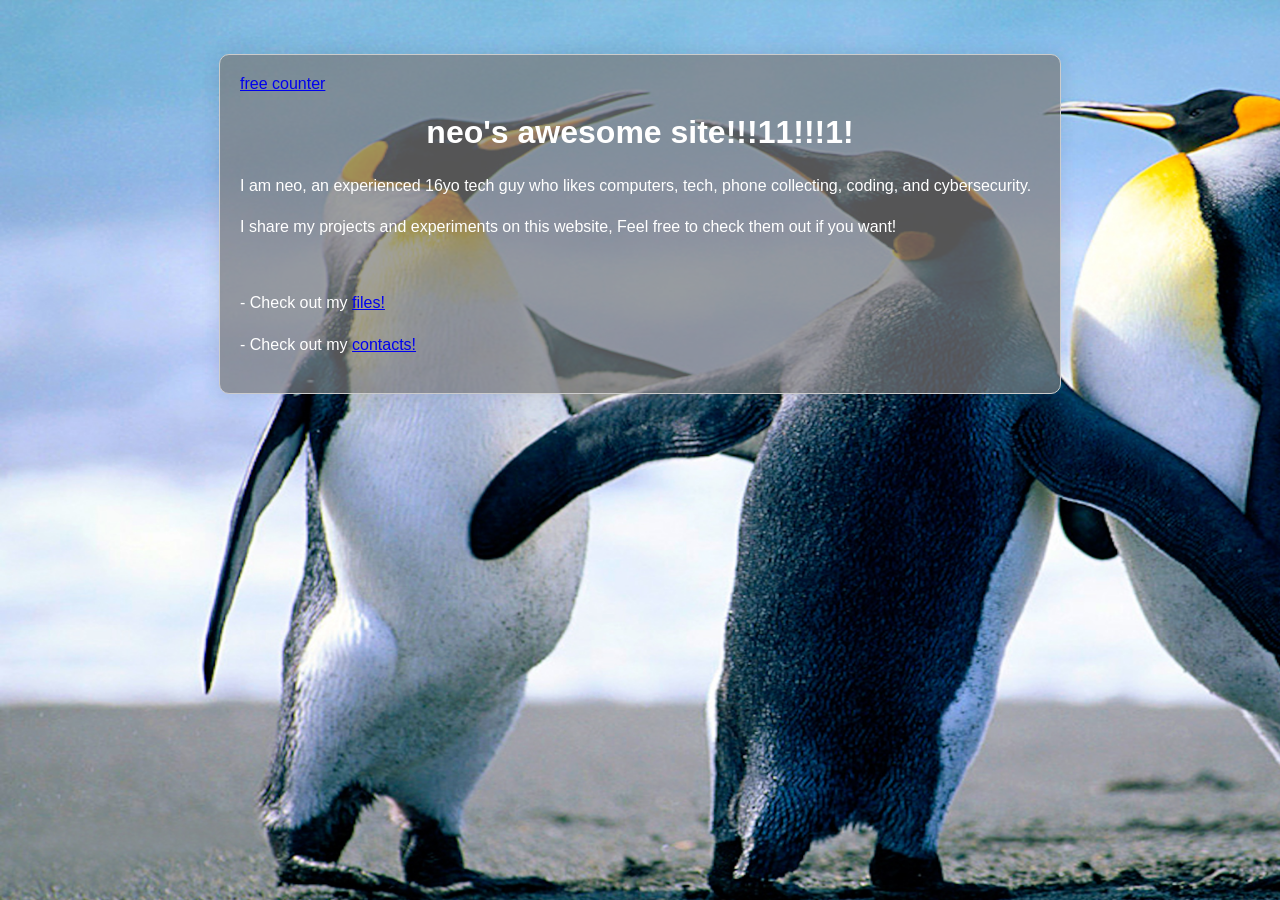
<file: index.html>
<!DOCTYPE html>
<html lang="en">
<head>
    <meta charset="UTF-8">
    <head>
    <meta property="og:title" content="neo's site">
    <meta property="og:description" content="Neo's site, Have a great time exploring!">
    <meta property="og:url" content="https://neocorporations.com">
    <meta property="og:type" content="website">
    <meta property="og:site_name" content="Neo Corporations">
    <meta name="twitter:title" content="Neo Corporations">
    <meta name="twitter:description" content="neo's site">
    <link rel="icon" type="image/png" href="data/img/icon.png">
    <meta name="viewport" content="width=device-width, initial-scale=1.0">
    <title>neo's site</title>
    <link rel="stylesheet" href="data/home.css">
</head>
<body>
    <br>
    <br>
    <br>
    <div class="container">
	<a href='http://www.freevisitorcounters.com'>free counter</a> <script type='text/javascript' src='https://www.freevisitorcounters.com/auth.php?id=8a9cbb1a20f11941e2f72d46204e174ec081fb9d'></script>
	<script type="text/javascript" src="https://www.freevisitorcounters.com/en/home/counter/1544477/t/5"></script>
        <h1>neo's awesome site!!!11!!!1!</h1>
        <p>I am neo, an experienced 16yo tech guy who likes computers, tech, phone collecting, coding, and cybersecurity.</p>
	<p>I share my projects and experiments on this website, Feel free to check them out if you want!</p>
	<br>
	<p>- Check out my <a href="files" style="text-decoration: underline;">files!</a></p>
	<p>- Check out my <a href="socials" style="text-decoration: underline;">contacts!</a></p>
    </div>
    <script>

    	const imagedata = [
        	'1.jpg',
        	'2.jpg',
		'3.jpg',
		'4.jpg',
		'5.jpg',
		'6.jpg',
		'7.jpg',
		'8.jpg',
		'9.jpg',
		'10.jpg',
		'11.jpg',
		'12.jpg',
		'13.jpg',
		'14.jpg',
		'15.jpg',
		'16.jpg',
		'17.jpg',
		'18.jpg',
		'19.jpg',
		'20.jpg',
		'21.jpg',
		'22.jpg',
		'23.jpg',
		'24.jpg',
		'25.jpg',
		'26.jpg',
		'27.jpg',
		'28.jpg',
		'29.jpg',
		'30.jpg',
		'31.jpg',
		'32.jpg',
		'33.jpg',
		'34.jpg',
		'35.jpg',
		'36.jpg',
		'37.jpg',
		'38.jpg',
		'39.jpg',
		'40.jpg',
		'41.jpg',
		'42.jpg',
		'43.jpg'
    	];

    	const randomizershit = imagedata[Math.floor(Math.random() * imagedata.length)];
    
    	document.body.style.backgroundImage = `url('data/img/${randomizershit}')`;
    </script>
</body>
</html>
</file>
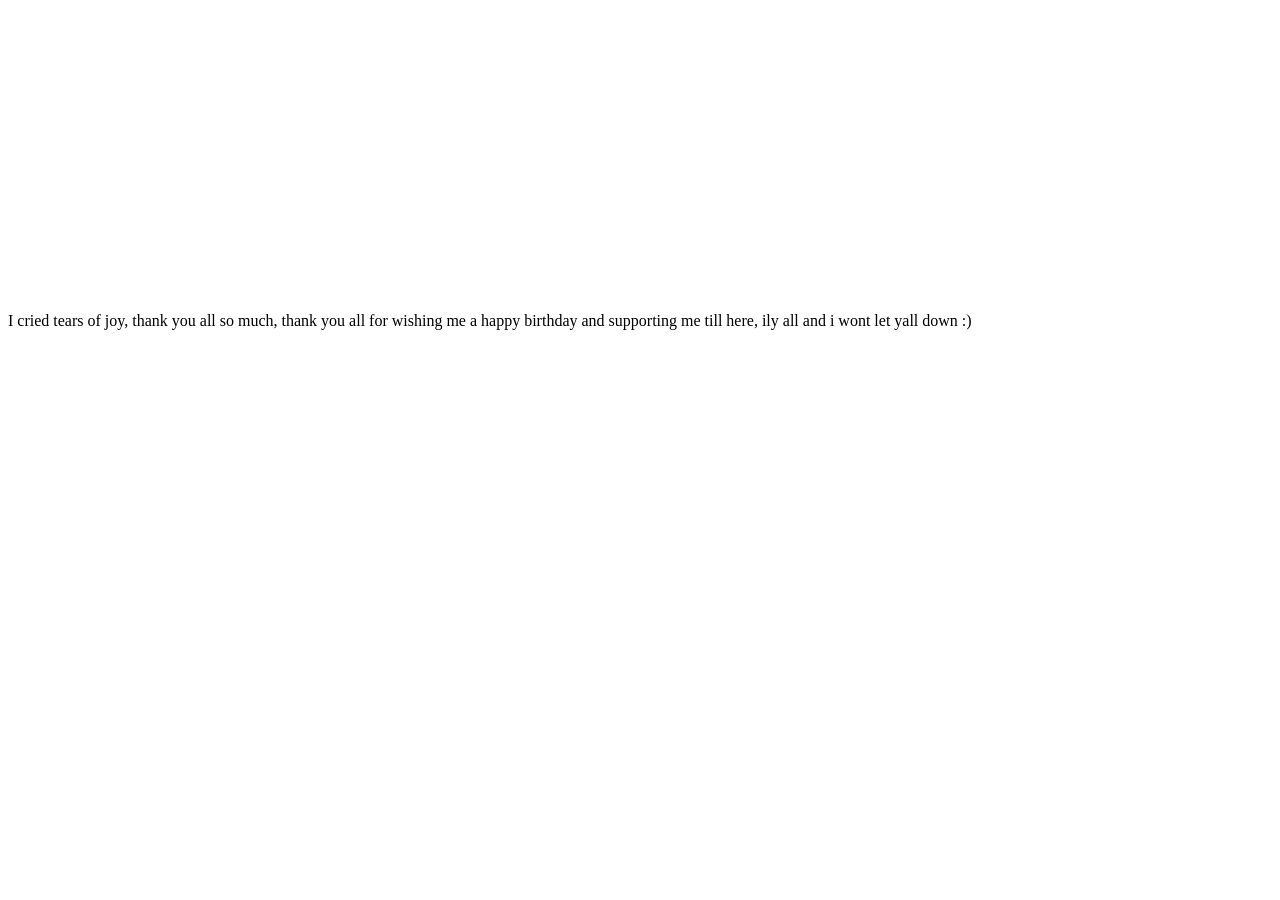
<file: birthday/index.html>
<!DOCTYPE HTML>
<html>
<head>
<link rel="icon" type="image/png" href="icon.png">
<br>
<br>
<br>
<br>
<br>
<br>
<br>
<br>
<br>
<br>
<br>
<br>
<br>
<br>
<br>
<br>
<title>neo's birthday</title>
<p>I cried tears of joy, thank you all so much, thank you all for wishing me a happy birthday and supporting me till here, ily all and i wont let yall down :)</p>
</file>
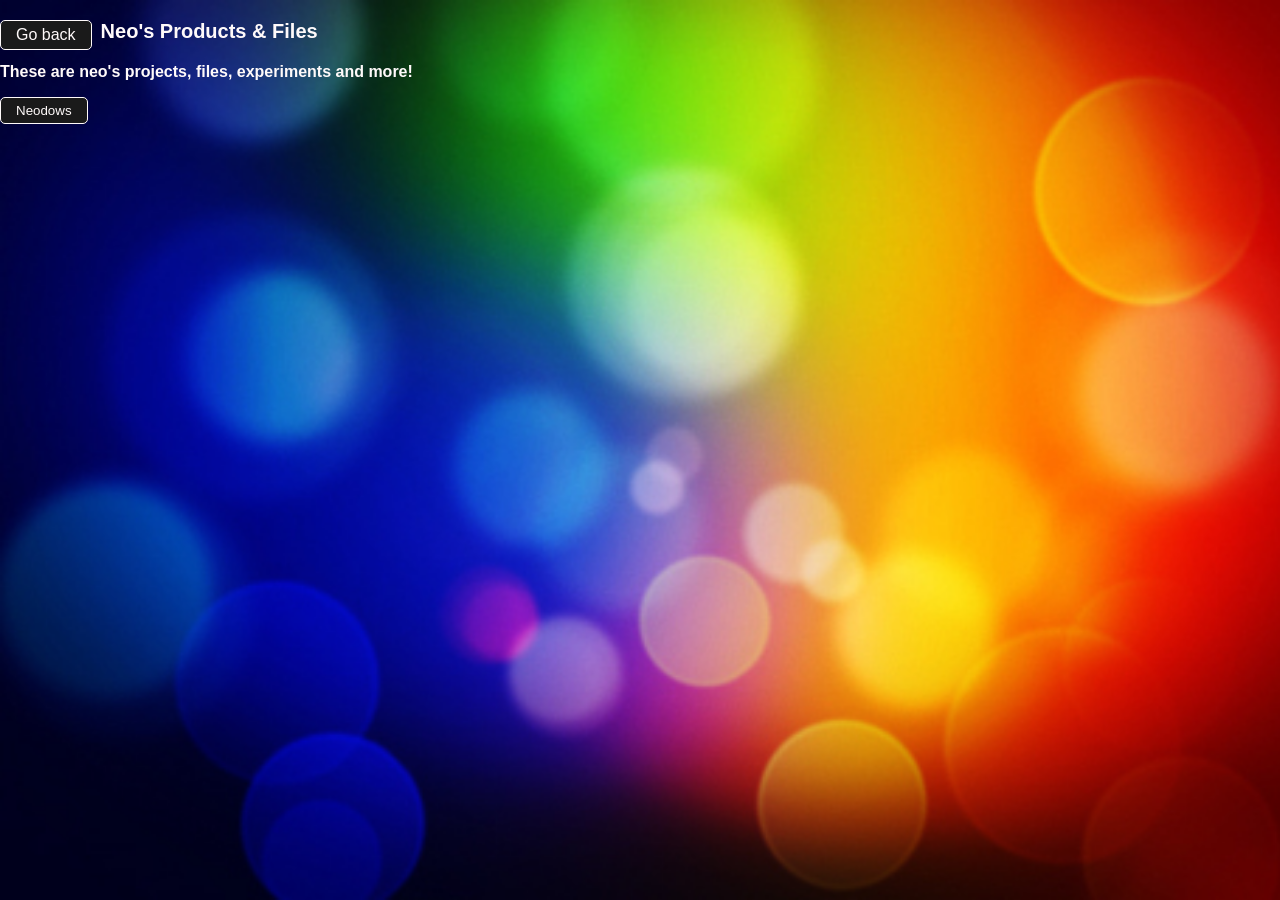
<file: dl/index.html>
<!DOCTYPE html>
<html>
<head>
<meta property="og:title" content="neo's files">
<meta property="og:description" content="This is neo's files page, you can download anything here.">
<meta property="og:url" content="https://neocorporations.com/dl">
<meta property="og:type" content="website">
<meta property="og:site_name" content="Neo's Products & Files">
<link rel="stylesheet" href="css.css">
<meta name="viewport" content="width=device-width, initial-scale=1.0">
<link rel="icon" type="image/png" href="icon.png">
<title>neo's files</title>
<style>
a { display: block; margin: 3px 0; }
</style>
</head>
<body>
<div class="p.bold-text">
<a href="https://neocorporations.com/"><div class="btn">Go back</div></a>
<p style="font-size:20px; color:snow; text-align:left;">Neo's Products & Files</p>
<p>These are neo's projects, files, experiments and more!</p>

<div class="btn_bar">
	<button class="btn" onclick="window.open('https://neocorporations.com/dl/neodows', '_blank', 'width=800,height=600,left=200,top=100,resizable=yes')">Neodows</button>
        </div>
    </body>
</html>
</file>
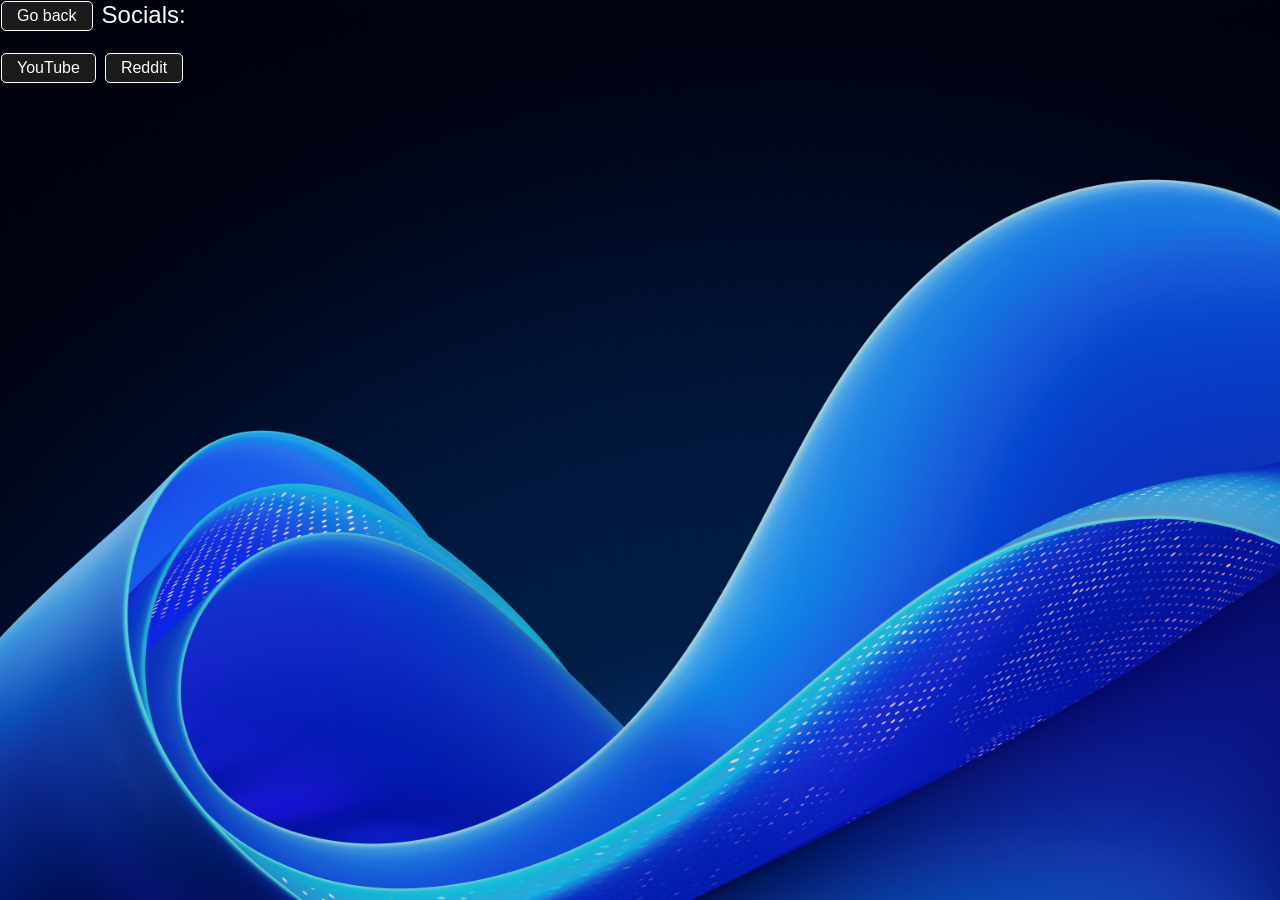
<file: socials/index.html>
<html>
    <head>
	<link rel="stylesheet" href="about.css">
	<meta property="og:title" content="neo's socials">
    <meta property="og:description" content="This is neo's contacts page, You can follow them here!">
    <meta property="og:url" content="https://neocorporations.com/socials">
    <meta property="og:type" content="website">
    <meta property="og:site_name" content="neo's awesome contacts">
    <meta name="viewport" content="width=device-width, initial-scale=1.0">
	<link rel="icon" type="image/png" href="icon.png">
    <title>neo's socials</title>
    </head>
    <body>
	<a href="https://neocorporations.com/"><div class="btn">Go back</div></a>
    <p style="font-size:24px; color:snow; text-align:left;">Socials:</p>
    <div class="btn_bar">
    <a href="https://www.youtube.com/channel/UCWSM-za8OlxvJ2S0fKYNkIA" target="_blank" rel="noopener noreferrer"><div class="btn">YouTube</div></a>
	<a href="https://www.reddit.com/u/mrneodows/" target="_blank" rel="noopener noreferrer"><div class="btn">Reddit</div></a>
    </div>
    </body>
</html>
</file>
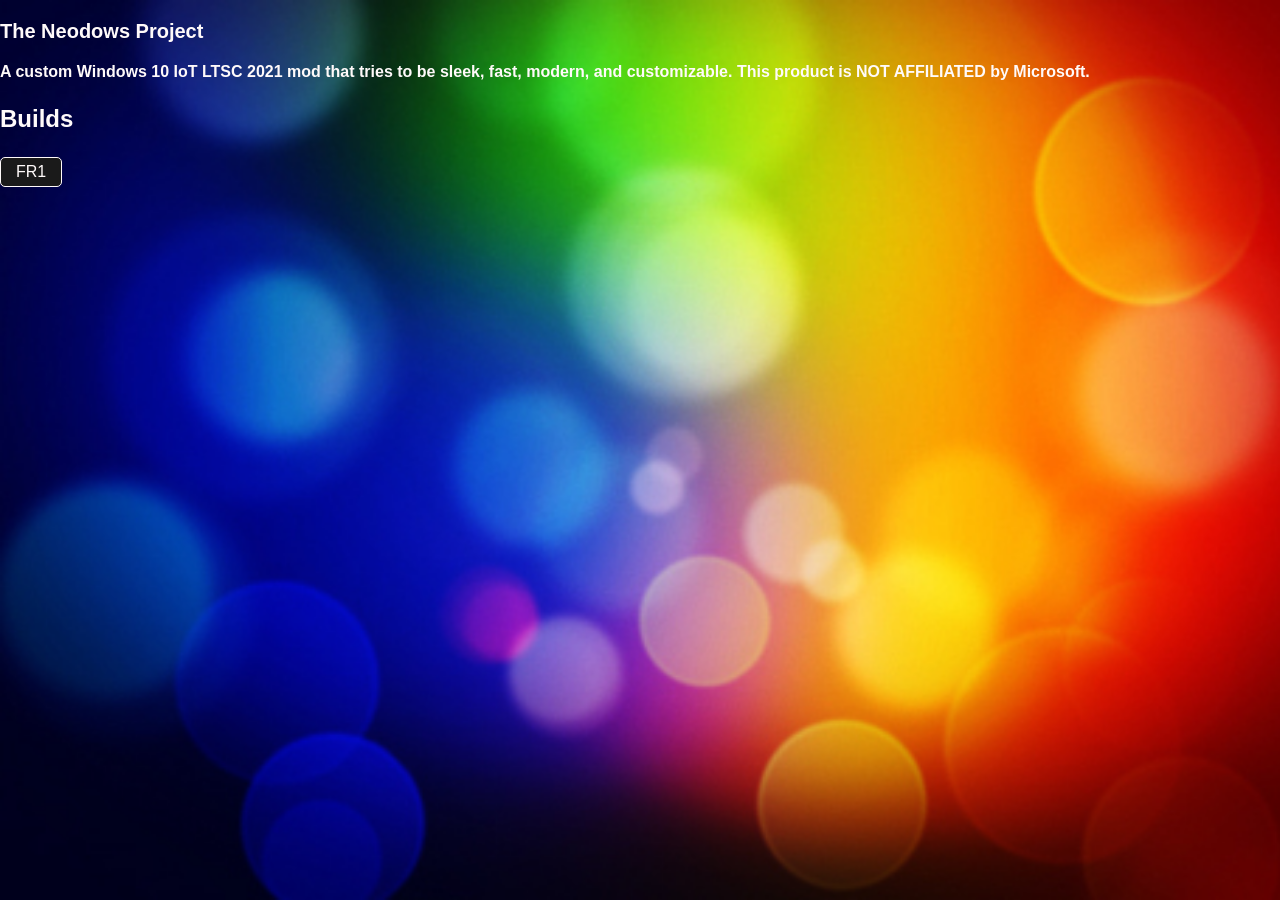
<file: dl/neodows/index.html>
<!DOCTYPE html>
<html>
<head>
<meta property="og:title" content="neo's files">
<meta property="og:description" content="A custom Windows 10 IoT LTSC 2021 mod that tries to be sleek, fast, modern, and customizable. This product is NOT AFFILIATED by Microsoft, NOTE: This product is still in development.">
<meta property="og:url" content="https://neocorporations.com/dl/neodows">
<meta property="og:type" content="website">
<meta property="og:site_name" content="The Neodows Project">
<link rel="stylesheet" href="css.css">
<meta name="viewport" content="width=device-width, initial-scale=1.0">
<link rel="icon" type="image/png" href="icon.png">
<title>neo's files - Home - Neodows</title>
<style>
a { display: block; margin: 3px 0; }
</style>
</head>
<body>
<div class="p.bold-text">
<p style="font-size:20px; color:snow; text-align:left;">The Neodows Project</p>
<p>A custom Windows 10 IoT LTSC 2021 mod that tries to be sleek, fast, modern, and customizable. This product is NOT AFFILIATED by Microsoft.</p>
<p style="font-size:24px; color:snow; text-align:left;">Builds</p>
<div class="btn_bar">
	<a href="#"><div class="btn">FR1</div></a>
        </div>
    </body>

</html>
</file>
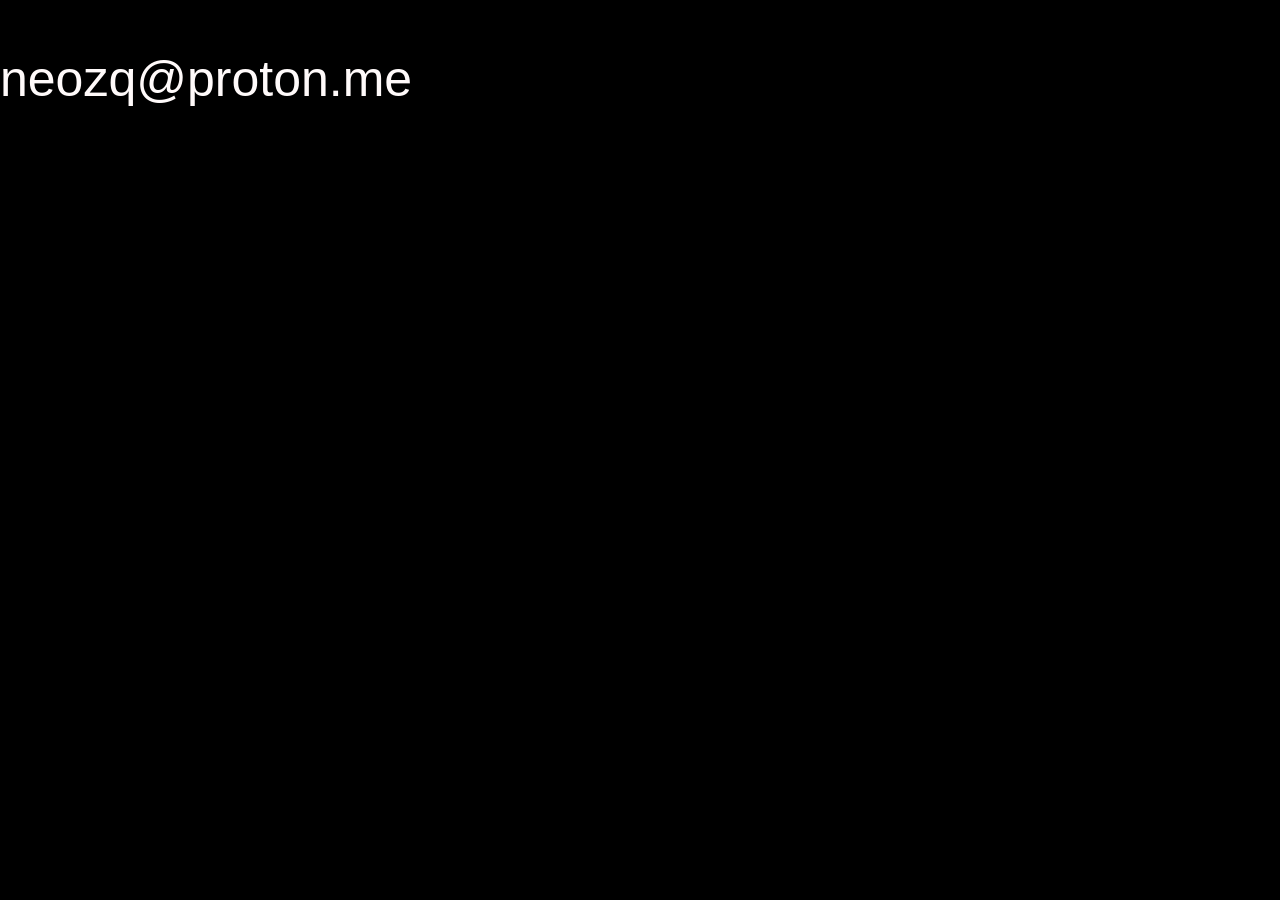
<file: socials/mail/index.html>
<!DOCTYPE html>
<html>
<head>
<link rel="stylesheet" href="dl.css">
<meta name="viewport" content="width=device-width, initial-scale=1.0">
<title>neo's site - Socials - Mail</title>
<p style="font-size:50px; color:snow; text-align:left;">neozq@proton.me</p>
<style>
</style>
</head>
<body>
</file>
<file: data/home.css>
body {
    background-size: cover;
    background-repeat: no-repeat;
    background-attachment: fixed;
    font-family: Trebuchet MS, sans-serif;
    margin: 0;
    padding: 0;
}

.container {
    max-width: 800px;
    margin: 0 auto;
    padding: 20px;
    background-color: rgba(122, 122, 122, 0.7);
    border: 1px solid #ccc;
    border-radius: 10px;
    box-shadow: 0 0 20px rgba(0, 0, 0, 0.1);
    overflow: hidden;
}

h1 {
    text-align: center;
    color: #ffffff;
}
        
p {
    color: #ffffff;
    line-height: 1.6;
}

nav {
    text-align: center;
    margin-bottom: 20px;
}

nav a {
    text-decoration: none;
    color: #ffffff;
    margin: 0;
    display: inline-block;
    padding: 8px 12px;
    border: 1px solid #ccc;
    border-radius: 5px;
    background-color: #1a1a1a;
    box-shadow: 2px 2px 5px rgba(0, 0, 0, 0.1);
}

nav a:hover {
    background-color: #949191;
}

font-face {
  font-family: 'Frutiger';
  src: url('frutiger.ttf');
}
</file>
<file: dl/css.css>
p {
    color: snow;
    width: 100%;
    text-align: left;
    font-weight: bold;
}
body {
    background-size: cover;
    background-repeat: no-repeat;
    background-attachment: fixed;
    background-image: url('image.jpg');
    font-family: Trebuchet MS, sans-serif;
    margin: 0;
    padding: 0;
    background-color: #000000;
}
.btn_bar {
    width: 100%;
}
.btn {
    background-color: #1a1a1a;
    
    border-width: 1px;
    margin-right: 9px;
    border-style: solid;
    border-color: snow;
    border-radius: 5px;
    float: left;
    text-decoration: none;
    color: snow;
    padding: 5px 15px;
}
</file>
<file: socials/about.css>
p {
    color: snow;
    width: 100%;
    text-align: left;
}
body {
    background-image: url('thefuckingimage.jpg');
    background-size: cover;
    font-family: Trebuchet MS, sans-serif;
    margin: 0;
    padding: 1;
    background-color: #000000;
}
.btn_bar {
    width: 100%;
}
.btn {
    background-color: #1a1a1a;
    
    border-width: 1px;
    margin-right: 9px;
    border-style: solid;
    border-color: snow;
    border-radius: 5px;
    float: left;
    text-decoration: none;
    color: snow;
    padding: 5px 15px;
}
</file>
<file: dl/neodows/css.css>
p {
    color: snow;
    width: 100%;
    text-align: left;
    font-weight: bold;
}
body {
    background-size: cover;
    background-repeat: no-repeat;
    background-attachment: fixed;
    background-image: url('image.jpg');
    font-family: Trebuchet MS, sans-serif;
    margin: 0;
    padding: 0;
    background-color: #000000;
}
.btn_bar {
    width: 100%;
}
.btn {
    background-color: #1a1a1a;
    
    border-width: 1px;
    margin-right: 9px;
    border-style: solid;
    border-color: snow;
    border-radius: 5px;
    float: left;
    text-decoration: none;
    color: snow;
    padding: 5px 15px;
}
</file>
<file: socials/mail/dl.css>
p {
    color: snow;
    width: 100%;
    text-align: left;
}
body {
    font-family: Trebuchet MS, sans-serif;
    margin: 0;
    padding: 0;
    background-color: #000000;
}
.btn_bar {
    width: 100%;
}
.btn {
    background-color: #1a1a1a;
    
    border-width: 1px;
    margin-right: 9px;
    border-style: solid;
    border-color: snow;
    border-radius: 5px;
    float: left;
    text-decoration: none;
    color: snow;
}
</file>
